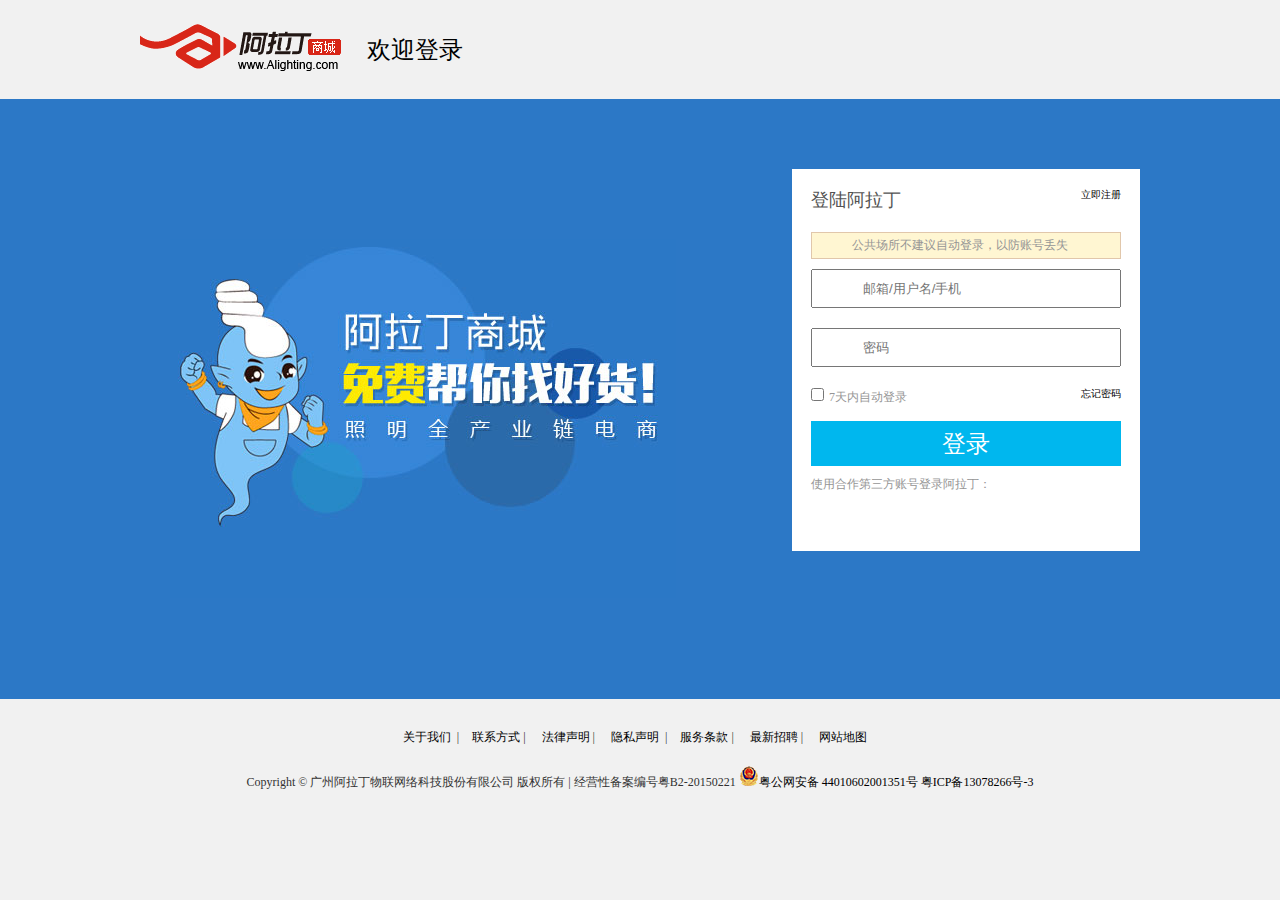
<file: public/login.html>
<!DOCTYPE html>
<html lang="en">
<head>
    <meta charset="UTF-8">
    <title>Title</title>
    <link rel="stylesheet" href="../css/style.css">
    <link rel="stylesheet" href="../css/login-reg.css">
</head>
<body>
    <div class="user_header">
        <div class="user_header_con">
            <a href="javascript:;"><img src="../image/user-logo.gif" alt=""></a>
            <span class="header_title">欢迎登录</span>
        </div>
    </div>
    <div class="user_main">
        <div class="wrapper">
            <div class="login_box">
                <div class="login_ad left">
                    <a href="javascript:;"><img src="../image/201510151214197611.jpg" alt=""></a>
                </div>
                <div class="login_ino right">
                    <div>
                        <span class="left_font">登陆阿拉丁</span>
                        <a href="./reg.html" class="reg_a">立即注册</a>
                    </div>
                    <div class="err_tip">
                        <i class="err_icon"></i>
                        <span>公共场所不建议自动登录，以防账号丢失</span>
                    </div>
                    <div style="position: relative;">
                        <em class="name_icon"></em>
                        <input type="text" placeholder="邮箱/用户名/手机" class="inp" name="uname">
                    </div>
                    <div style="position: relative;">
                        <em class="upwd_icon"></em>
                        <input type="password" placeholder="密码" class="inp" name="password">
                    </div>
                    <div class="check_in">
                        <input type="checkbox" id="auto_login"><label for="auto_login">7天内自动登录</label>
                        <a href="javascript:;">忘记密码</a>
                    </div>
                    <div>
                        <input type="button" value="登录" class="login_btn" >
                    </div>
                    <div class="thrd_login">
                        <span>使用合作第三方账号登录阿拉丁：</span>
                    </div>
                    <div>
                        <ul class="tpos_list">
                            <li>
                                <a href="javascript:;">
                                    <i class="login_icon icon_qq"></i>
                                </a>
                            </li>
                            <li>
                                <a href="javascript:;">
                                    <i class="login_icon icon_web"></i>
                                </a>
                            </li>
                            <li>
                                <a href="javascript:;">
                                    <i class="login_icon icon_wx"></i>
                                </a>
                            </li>
                        </ul>
                    </div>
                </div>
            </div>
        </div>
    </div>
    <div class="login_footer">
        <div class="footer_msg">
            <span><a href="javascript:;">关于我们</a>&nbsp;  |</span>
            <span><a href="javascript:;">联系方式</a>  |&nbsp;</span>
            <span><a href="javascript:;">法律声明</a>  |&nbsp;</span>
            <span><a href="javascript:;">隐私声明</a>  &nbsp;|</span>
            <span><a href="javascript:;">服务条款</a>  |&nbsp;</span>
            <span><a href="javascript:;">最新招聘</a>  |&nbsp;</span>
            <span><a href="javascript:;">网站地图</a></span>
        </div>
        <div class="footer_copyright">
            <span>Copyright © 广州阿拉丁物联网络科技股份有限公司 版权所有 |</span>
            <span>经营性备案编号粤B2-20150221</span>
            <span>
                    <a href="javascript:;">
                        <img src="../image/beian_icon.png" alt="">粤公网安备 44010602001351号
                    </a>
                </span>
            <span>
                    <a href="javascript:;">粤ICP备13078266号-3</a>
                </span>
        </div>
    </div>
    <script src="../js/jquery-1.11.3.js"></script>
    <script src="../js/login.js"></script>
</body>
</html>
</file>
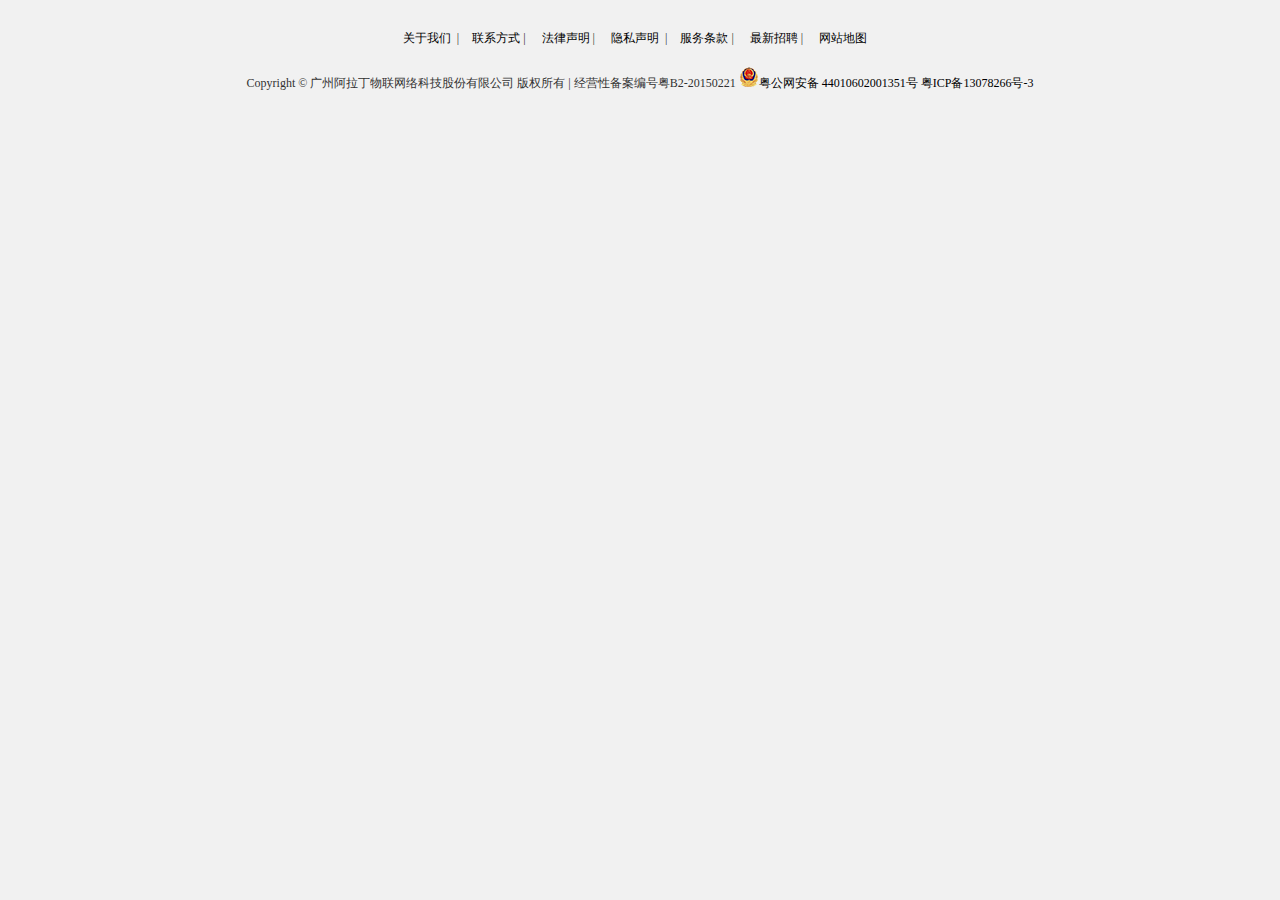
<file: public/login_footer.html>
<!DOCTYPE html>
<html lang="en">
<head>
    <meta charset="UTF-8">
    <title>Title</title>
    <link rel="stylesheet" href="../css/style.css">
    <link rel="stylesheet" href="../css/login-reg.css">
</head>
<body>
    <div class="login_footer">
        <div class="footer_msg">
            <span><a href="javascript:;">关于我们</a>&nbsp;  |</span>
            <span><a href="javascript:;">联系方式</a>  |&nbsp;</span>
            <span><a href="javascript:;">法律声明</a>  |&nbsp;</span>
            <span><a href="javascript:;">隐私声明</a>  &nbsp;|</span>
            <span><a href="javascript:;">服务条款</a>  |&nbsp;</span>
            <span><a href="javascript:;">最新招聘</a>  |&nbsp;</span>
            <span><a href="javascript:;">网站地图</a></span>
        </div>
        <div class="footer_copyright">
            <span>Copyright © 广州阿拉丁物联网络科技股份有限公司 版权所有 |</span>
            <span>经营性备案编号粤B2-20150221</span>
            <span>
                    <a href="javascript:;">
                        <img src="../image/beian_icon.png" alt="">粤公网安备 44010602001351号
                    </a>
                </span>
            <span>
                    <a href="javascript:;">粤ICP备13078266号-3</a>
                </span>
        </div>
    </div>
</body>
</html>
</file>
<file: css/style.css>
body, div, dl, dt, dd, ul, ol, li, h1, h2, h3, h4, h5, h6, pre, code, form, fieldset, legend, input, textarea, p, blockquote, th, td{
    margin: 0;
    padding:0;
}
ul{
    list-style: none;
}
.left{
    float: left;
}
a:link{
    text-decoration: none;
}
a:visited{

}
a:hover{
    color: tomato;
}
a:active{
    color: deepskyblue;
}
.bg-white{
    background:#FFF;
}
.zIndex1{
    z-index: 1;
}
.lh30{
    line-height: 30px;
}
.mBtm10{
    margin-bottom: 10px;
}
.c999 {
    color: #999!important;
}
.mLeft20 {
    margin-left: 20px;
}
.text-left {
    text-align: left !important;
}
i{
    font-style: normal;
}

.mRight20 {
    margin-right: 20px;
}
.mTop10 {
    margin-top: 10px;
}
.cf60 {
    color: #f60!important;
}
.f16 {
    font-size: 16px !important;
}
.mb10 {
    margin-bottom: 10px;
}
.blue{
    color: #1b7dd0 !important;
}
.f14{
    font-size: 14px;
}
</file>
<file: css/login-reg.css>
body{
    background-color:#f1f1f1;
}
.left{
    float: left;
}
.right{
    float: right;
}
a{
    color:#000;
    text-decoration: none;
}
.user_header{
    overflow: hidden;
}
.user_header_con{
    margin: 0 auto;
    padding: 24px 0;
    width: 1000px;
    overflow: hidden;
}
.user_header_con a{
    float: left;
}
.header_title{
    padding-left: 25px;
    display: block;
    float: left;
    font-size: 24px;
    padding-top: 10px;

}


.login_footer{
    font-size: 12px;
    padding: 30px 0;
    color: #313131;
    text-align: center;
}
.login_footer>.footer_msg>span{
    padding-right: 10px;
}
.footer_copyright{
    padding-top: 20px;
}
.user_main{
    padding-top: 60px;
    background-color: #2C78C6;
    height: 540px;
}
.wrapper{
    width: 1000px;
    min-height: 450px;
    margin: 10px auto;
}
.login_ad{
    padding: 70px 0 0 30px;
}
.login_ino{
    padding: 19px;
    width: 310px;
    overflow: hidden;
    background: #fff;
}
.left_font{
    font-size: 18px;
    color: #535353;
}
.reg_a{
    float: right;
    font-size: 14px;
    color:#000;
}
.err_tip{
    position: relative;
    margin: 20px 0 10px;
    padding-left:40px;
    font-size: 12px;
    line-height: 25px;
    height: 25px;
    background: #FFF6D2;
    border: 1px solid #E1C7AB;
    color: #959595;
}
.error{
    border: 1px solid #EC0006;
    background: #FFEDED;
    color: #d82618;
}
.err_tip span{
    font-size: 12px;
    text-align: center;
}
.login_ino .inp{
    width: 100%;
    box-sizing: border-box;
    padding: 10px 0 10px 50px;
    margin-bottom: 20px;
}
.login_ino div label{
    font-size:12px;
    color:#959595;
    margin-left:5px;
}
.check_in{
    padding:0 0 15px 0;
}
.login_ino div>a{
    float: right;
    font-size: 10px;
    color: #000;
}
.login_btn{
    width: 310px;
    height: 45px;
    font-size: 24px;
    color:#FFF;
    background: #00B7EE;
    border: 0;
    outline: 0;
}
.thrd_login{
    margin: 10px 0;
    font-size:12px;
    color:#959595;
}
.err_icon{
    position: absolute;
    top: 6px;
    left: 14px;
    display: block;
    width: 15px;
    height: 15px;
    background: url("https://www.alighting.com/statics/images/user/user-icon.png?_d_id=27610e63a01b2324720916ef666b29") -104px -49px;
}
.login_ino em{
    position: absolute;
    top: 1px;
    left: 1px;
    width: 37px;
    height: 37px;
    background:url("https://www.alighting.com/statics/images/user/user-icon.png?_d_id=27610e63a01b2324720916ef666b29")
}
.login_ino .upwd_icon{
    background-position: -48px 0 ;
}
.tpos_list li{
    float: left;
    margin-right: 10px;
}
.login_icon{
    display: inline-block;
    width: 27px;
    height: 25px;
    background: url("https://www.alighting.com/statics/images/user/tpos_icon.png") 
}
.icon_qq{
    background-position:  -6px -32px;
}
.icon_web{
    background-position:  -43px -32px;
}
.icon_wx{
    background-position:  -79px -32px;
}
.icon_qq:hover{
    background-position:  -6px 0;
}
.icon_web:hover{
    background-position:  -43px 0;
}
.icon_wx:hover{
    background-position:  -79px 0;
}



/*登录*/
.reg_box{
    padding: 60px 80px;
}
.two{
    background-color: #FFF;
}
.reg_left label{
    float: left;
    width: 90px;
    height: 40px;
    padding-right: 10px;
    text-align: right;
    line-height: 40px;
    font-size: 12px;
}
.reg_left{
    float: left;
    display: inline;

}
.reg_left input{
    width: 298px;
    height: 38px;
    padding-left: 10px;
}
.reg_left div{
    min-height: 40px;
}
.reg_left .err_font{
    margin: 0;
    width: 320px;
    min-height: 24px;
    padding-left: 100px;
}
.reg_left .phone_msg{
    width: 120px;
}
.phone_msg_btn{
    font-size: 12px;
    margin-left:10px;
    height: 42px;
    line-height: 38px;
    border: 1px solid #DCDCDC;
    background: #f1f1f1;
    padding:0 10px;
}
.reg_div{
    padding-left: 100px;
}
.reg_btn{
    width: 310px;
    height: 45px;
    border: 0;
    border-radius: 5px;
    outline: 0;
    background-color: #00B7EE;
    color: #FFF;
    font-size: 24px;
}
.reg_left .reg_div_a{
    font-size: 12px;
    padding:10px 0 0 100px;

}
.reg_left .reg_div_a a{
    color: #005aa0;
}
.reg_right{
    float: right;
}
.clear{
    clear: both;
}
.err_font{
    font-size: 12px;
}
</file>
